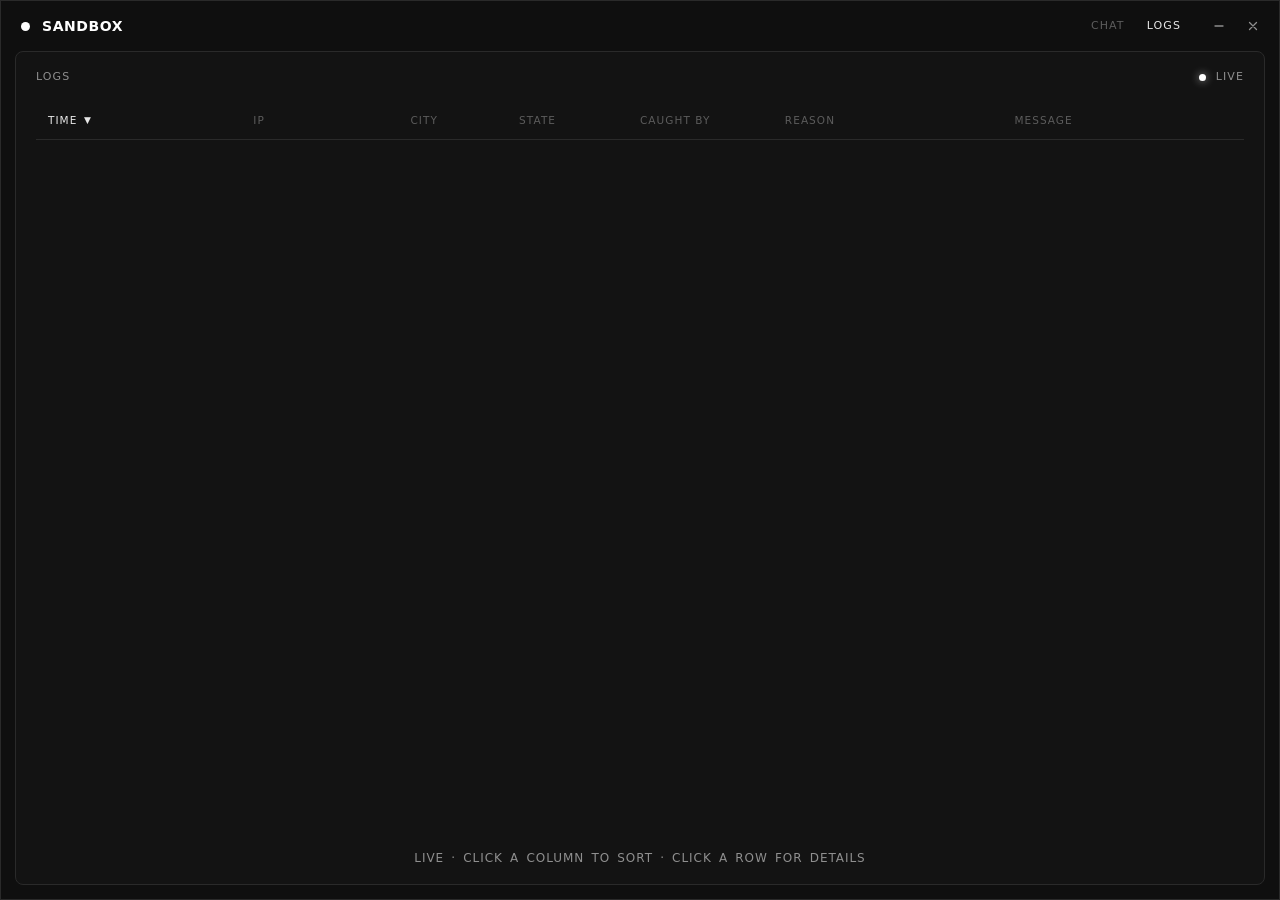
<file: src/web/logs.html>
<!doctype html>
<html lang="en">
<head>
  <meta charset="utf-8">
  <meta name="viewport" content="width=device-width, initial-scale=1">
  <title>Logs</title>
  <link rel="stylesheet" href="style.css">
</head>
<body>
  <div class="window">
    <header class="titlebar">
      <div class="title pywebview-drag-region">SANDBOX</div>
      <div class="drag-space pywebview-drag-region"></div>
      <nav>
        <a href="index.html">Chat</a>
        <a href="logs.html" class="active">Logs</a>
      </nav>
      <div class="controls">
        <button type="button" data-window="minimize" title="Minimize"><svg viewBox="0 0 12 12"><path d="M2 6h8"/></svg></button>
        <button type="button" data-window="close" title="Close"><svg viewBox="0 0 12 12"><path d="M2.5 2.5l7 7M9.5 2.5l-7 7"/></svg></button>
      </div>
    </header>

    <section class="panel">
      <div class="panel-head">
        <span class="label">Logs</span>
        <span class="status">
          <span class="status-dot on"></span>
          <span id="count" class="label">Live</span>
        </span>
      </div>

      <main class="feed">
        <div class="table-wrap">
          <table class="attempts">
            <colgroup>
              <col class="time"><col class="ip"><col class="city"><col class="state"><col class="stage"><col class="reason"><col class="message">
            </colgroup>
            <thead>
              <tr>
                <th><button type="button" data-sort="time">Time</button></th>
                <th><button type="button" data-sort="ip">IP</button></th>
                <th><button type="button" data-sort="city">City</button></th>
                <th><button type="button" data-sort="state">State</button></th>
                <th><button type="button" data-sort="stage">Caught by</button></th>
                <th><button type="button" data-sort="reason">Reason</button></th>
                <th><button type="button" data-sort="message">Message</button></th>
              </tr>
            </thead>
            <tbody id="rows"></tbody>
          </table>
        </div>
      </main>

      <footer class="panel-foot">Live · Click a column to sort · Click a row for details</footer>
    </section>
  </div>

  <div id="detail" class="modal" hidden>
    <div class="modal-box" role="dialog" aria-modal="true" aria-labelledby="detail-title">
      <div class="modal-head">
        <span id="detail-title" class="label">Incident</span>
        <div class="modal-nav">
          <button type="button" id="detail-prev" class="icon-btn" title="Previous (↑)"><svg viewBox="0 0 12 12"><path d="M3 7.5l3-3 3 3"/></svg></button>
          <button type="button" id="detail-next" class="icon-btn" title="Next (↓)"><svg viewBox="0 0 12 12"><path d="M3 4.5l3 3 3-3"/></svg></button>
          <button type="button" id="detail-close" class="icon-btn" title="Close (Esc)"><svg viewBox="0 0 12 12"><path d="M2.5 2.5l7 7M9.5 2.5l-7 7"/></svg></button>
        </div>
      </div>
      <dl id="detail-fields" class="fields"></dl>
      <div class="label">Message</div>
      <pre id="detail-message" class="full-message"></pre>
      <div class="modal-foot">
        <span id="detail-length" class="meta"></span>
        <button type="button" id="detail-copy" class="btn">Copy message</button>
      </div>
    </div>
  </div>

  <script src="window.js"></script>
  <script src="logs.js"></script>
</body>
</html>
</file>
<file: src/web/style.css>
:root {
  --page: #1a1a1a;
  --window: #0f0f0f;
  --panel: #131313;
  --raised: #1d1d1d;
  --line: #2a2a2a;
  --line-soft: #222222;
  --fg: #e8e8e8;
  --muted: #8f8f8f;
  --faint: #5c5c5c;
  --white: #ffffff;
  --sans: "Segoe UI", system-ui, -apple-system, Roboto, sans-serif;
  --mono: "Cascadia Mono", Consolas, ui-monospace, monospace;
  color-scheme: dark;
}

* { box-sizing: border-box; }

html, body { margin: 0; height: 100%; }

body {
  background: var(--page);
  color: var(--fg);
  font-family: var(--sans);
  font-size: 14px;
  line-height: 1.6;
  -webkit-font-smoothing: antialiased;
}

button, input, textarea { font: inherit; color: inherit; }
a { color: inherit; }

.label {
  font-size: 11px;
  font-weight: 500;
  letter-spacing: 0.1em;
  text-transform: uppercase;
  color: var(--muted);
}

/* Window */

/* The window fills the whole app frame. It has no OS frame, so it draws its own border. */
.window {
  display: flex;
  flex-direction: column;
  height: 100vh;
  background: var(--window);
  border: 1px solid var(--line);
  overflow: hidden;
}

.titlebar {
  display: flex;
  align-items: center;
  gap: 16px;
  padding: 10px 10px 10px 20px;
  user-select: none;
}

.title {
  display: flex;
  align-items: center;
  gap: 12px;
  padding: 4px 0;
  font-weight: 600;
  letter-spacing: 0.04em;
  color: var(--white);
  cursor: default;
}

/* Empty space in the title bar, so the window can be dragged from anywhere there */
.drag-space {
  flex: 1;
  align-self: stretch;
}

.controls {
  display: flex;
  gap: 2px;
  margin-left: 6px;
}

.controls button {
  display: grid;
  place-items: center;
  width: 32px;
  height: 28px;
  background: none;
  border: none;
  border-radius: 5px;
  color: var(--muted);
  cursor: pointer;
  transition: background 0.15s, color 0.15s;
}

.controls button:hover { background: var(--raised); color: var(--white); }

/* Resize grab areas along the window's edges and corners (added by window.js) */
.resize { position: fixed; z-index: 100; }
.resize-n, .resize-s { left: 10px; right: 10px; height: 5px; cursor: ns-resize; }
.resize-e, .resize-w { top: 10px; bottom: 10px; width: 5px; cursor: ew-resize; }
.resize-n { top: 0; }
.resize-s { bottom: 0; }
.resize-e { right: 0; }
.resize-w { left: 0; }
.resize-ne, .resize-nw, .resize-se, .resize-sw { width: 10px; height: 10px; }
.resize-ne { top: 0; right: 0; cursor: nesw-resize; }
.resize-sw { bottom: 0; left: 0; cursor: nesw-resize; }
.resize-nw { top: 0; left: 0; cursor: nwse-resize; }
.resize-se { bottom: 0; right: 0; cursor: nwse-resize; }

.controls svg {
  width: 12px;
  height: 12px;
  fill: none;
  stroke: currentColor;
  stroke-width: 1.3;
  stroke-linecap: round;
}

.title::before {
  content: "";
  width: 9px;
  height: 9px;
  border-radius: 50%;
  background: var(--white);
}

.titlebar nav {
  display: flex;
  align-items: center;
  gap: 22px;
}

.titlebar nav a,
.link {
  background: none;
  border: none;
  padding: 0;
  cursor: pointer;
  text-decoration: none;
  font-size: 11px;
  font-weight: 500;
  letter-spacing: 0.1em;
  text-transform: uppercase;
  color: var(--faint);
  transition: color 0.15s;
}

.titlebar nav a:hover,
.titlebar nav a.active,
.link:hover { color: var(--fg); }

/* Inner panel */

.panel {
  flex: 1;
  min-height: 0;
  display: flex;
  flex-direction: column;
  margin: 0 14px 14px;
  background: var(--panel);
  border: 1px solid var(--line);
  border-radius: 8px;
}

.panel-head {
  display: flex;
  align-items: center;
  justify-content: space-between;
  gap: 16px;
  padding: 16px 20px 0;
}

.status {
  display: flex;
  align-items: center;
  gap: 10px;
}

.status-dot {
  width: 7px;
  height: 7px;
  border-radius: 50%;
  background: var(--faint);
  transition: background 0.2s;
}

.status-dot.on {
  background: var(--white);
  box-shadow: 0 0 8px rgba(255, 255, 255, 0.6);
  animation: pulse 1.2s infinite ease-in-out;
}

@keyframes pulse {
  0%, 100% { opacity: 1; }
  50% { opacity: 0.35; }
}

.panel-foot {
  padding: 12px 20px 16px;
  text-align: center;
  font-size: 12px;
  letter-spacing: 0.08em;
  text-transform: uppercase;
  color: var(--muted);
  word-spacing: 0.2em;
}

/* Messages */

.messages {
  flex: 1;
  overflow-y: auto;
  padding: 20px 20px 12px;
  scrollbar-width: thin;
  scrollbar-color: var(--line) transparent;
}

.thread {
  max-width: 680px;
  margin: 0 auto;
  display: flex;
  flex-direction: column;
  gap: 24px;
}

.empty {
  display: flex;
  flex-direction: column;
  align-items: center;
  gap: 22px;
  margin-top: 12vh;
  text-align: center;
}

/* Concentric rings, like the power button */
.ring {
  display: grid;
  place-items: center;
  width: 96px;
  height: 96px;
  border-radius: 50%;
  border: 1px solid var(--line);
  background: radial-gradient(circle, #1a1a1a 0%, #141414 70%);
  box-shadow: inset 0 0 0 6px #161616, inset 0 0 0 7px var(--line-soft);
  color: var(--muted);
}

.ring svg { width: 34px; height: 34px; }

.empty .hint {
  font-size: 12px;
  letter-spacing: 0.08em;
  text-transform: uppercase;
  color: var(--muted);
}

.msg { display: flex; flex-direction: column; }
.msg.user { align-items: flex-end; }

.msg.user .body {
  background: var(--raised);
  border: 1px solid var(--line);
  border-radius: 8px;
  padding: 9px 14px;
  max-width: 80%;
  white-space: pre-wrap;
  overflow-wrap: anywhere;
  color: var(--white);
}

.msg.assistant .body {
  max-width: 100%;
  overflow-wrap: anywhere;
  color: #d4d4d4;
}

.msg.assistant .body.plain { white-space: pre-wrap; }

.body > :first-child { margin-top: 0; }
.body > :last-child { margin-bottom: 0; }

.body strong { color: var(--white); }

.body code {
  font-family: var(--mono);
  font-size: 12.5px;
  background: var(--raised);
  border-radius: 4px;
  padding: 1px 5px;
}

.body pre {
  background: #0c0c0c;
  border: 1px solid var(--line);
  border-radius: 6px;
  padding: 12px 14px;
  overflow-x: auto;
}

.body pre code { background: none; padding: 0; }

.body table { border-collapse: collapse; }
.body th, .body td { border: 1px solid var(--line); padding: 4px 10px; }

.body blockquote {
  margin: 0;
  padding-left: 14px;
  border-left: 2px solid var(--line);
  color: var(--muted);
}

.files {
  display: flex;
  flex-wrap: wrap;
  gap: 6px;
  margin-top: 6px;
}

.chip {
  display: inline-flex;
  align-items: center;
  gap: 8px;
  font-family: var(--mono);
  font-size: 11.5px;
  color: var(--muted);
  border: 1px solid var(--line);
  border-radius: 999px;
  padding: 2px 10px;
}

.chip button {
  background: none;
  border: none;
  padding: 0;
  cursor: pointer;
  color: var(--faint);
}

.chip button:hover { color: var(--fg); }

.msg-meta {
  display: flex;
  gap: 12px;
  margin-top: 4px;
  font-size: 11px;
  letter-spacing: 0.08em;
  text-transform: uppercase;
  color: var(--faint);
}

.msg-meta .link { font-size: 11px; opacity: 0; transition: opacity 0.15s, color 0.15s; }
.msg:hover .msg-meta .link,
.msg-meta .link:focus-visible { opacity: 1; }

@media (hover: none) {
  .msg-meta .link { opacity: 1; }
}

/* Editing */

.edit-box {
  width: 100%;
  min-height: 80px;
  padding: 10px 12px;
  background: #0c0c0c;
  border: 1px solid var(--muted);
  border-radius: 8px;
  outline: none;
  resize: vertical;
}

.msg.user .edit-box { max-width: 80%; }

.edit-actions { display: flex; gap: 8px; margin-top: 8px; }

.edit-error {
  margin-top: 6px;
  font-size: 12px;
  color: var(--muted);
}

/* Buttons */

.btn {
  border: 1px solid var(--line);
  border-radius: 999px;
  background: var(--raised);
  padding: 5px 16px;
  font-size: 11px;
  font-weight: 500;
  letter-spacing: 0.1em;
  text-transform: uppercase;
  cursor: pointer;
  transition: border-color 0.15s, color 0.15s;
}

.btn:hover { border-color: var(--muted); }

.btn.primary {
  background: var(--fg);
  border-color: var(--fg);
  color: #0f0f0f;
}

.btn:disabled { opacity: 0.4; cursor: default; }

/* Round outlined buttons in the composer */
.round {
  display: grid;
  place-items: center;
  flex: none;
  width: 36px;
  height: 36px;
  border-radius: 50%;
  border: 1px solid var(--line);
  background: radial-gradient(circle, #1c1c1c 0%, #151515 75%);
  color: var(--muted);
  cursor: pointer;
  transition: border-color 0.15s, color 0.15s;
}

.round:hover { border-color: var(--muted); color: var(--fg); }
.round:disabled { opacity: 0.4; cursor: default; }
.round svg { width: 16px; height: 16px; }

/* Thinking indicator */

.thinking { display: flex; gap: 6px; padding: 8px 0; }

.thinking span {
  width: 6px;
  height: 6px;
  border-radius: 50%;
  background: var(--fg);
  animation: blink 1.2s infinite ease-in-out;
}

.thinking span:nth-child(2) { animation-delay: 0.2s; }
.thinking span:nth-child(3) { animation-delay: 0.4s; }

@keyframes blink {
  0%, 80%, 100% { opacity: 0.15; }
  40% { opacity: 1; }
}

/* Composer */

.composer { padding: 4px 20px 0; }

.composer-inner {
  max-width: 680px;
  margin: 0 auto;
  background: #0c0c0c;
  border: 1px solid var(--line);
  border-radius: 23px;
  transition: border-color 0.15s;
}

.composer-inner:focus-within { border-color: #3d3d3d; }

.composer .files { margin: 0; padding: 10px 16px 0; }
.composer .files:empty { display: none; }

.composer-row {
  display: flex;
  align-items: flex-end;
  gap: 10px;
  padding: 5px;
}

#input {
  flex: 1;
  border: none;
  outline: none;
  background: transparent;
  resize: none;
  padding: 7px 2px;
  max-height: 160px;
  color: var(--white);
}

#input::placeholder {
  color: var(--faint);
  letter-spacing: 0.04em;
}

/* Logs */

.feed {
  flex: 1;
  overflow-y: auto;
  padding: 16px 20px 20px;
  scrollbar-width: thin;
  scrollbar-color: var(--line) transparent;
}

.table-wrap { overflow-x: auto; }

/* Columns get fixed shares of the width so the table fits the window; anything cut off
   is in the detail view. Below 760px it scrolls sideways instead of squeezing further. */
table.attempts {
  width: 100%;
  min-width: 760px;
  table-layout: fixed;
  border-collapse: collapse;
  font-size: 13px;
}

.attempts col.time { width: 17%; }
.attempts col.ip { width: 13%; }
.attempts col.city { width: 9%; }
.attempts col.state { width: 10%; }
.attempts col.stage { width: 12%; }
.attempts col.reason { width: 19%; }
.attempts col.message { width: 20%; }

.attempts th {
  text-align: left;
  padding: 0;
  border-bottom: 1px solid var(--line);
  white-space: nowrap;
}

/* Column headers are sort buttons */
.attempts th button {
  display: flex;
  align-items: center;
  gap: 6px;
  width: 100%;
  padding: 10px 12px;
  background: none;
  border: none;
  cursor: pointer;
  font-size: 10.5px;
  font-weight: 500;
  letter-spacing: 0.1em;
  text-transform: uppercase;
  color: var(--faint);
  transition: color 0.15s;
}

.attempts th button:hover,
.attempts th button.active { color: var(--fg); }

.attempts th button::after {
  content: "";
  width: 8px;
  font-size: 9px;
  letter-spacing: 0;
}

.attempts th button[data-dir="asc"]::after { content: "▲"; }
.attempts th button[data-dir="desc"]::after { content: "▼"; }

.attempts td {
  padding: 11px 12px;
  border-bottom: 1px solid var(--line-soft);
  vertical-align: top;
  color: #d4d4d4;
}

.attempts td.mono {
  font-variant-numeric: tabular-nums;
  font-size: 12.5px;
  color: var(--muted);
  white-space: nowrap;
}

.attempts td.excerpt { color: var(--muted); }
.attempts td.empty-row { color: var(--faint); text-align: center; padding: 40px 12px; border: none; }

.attempts tr.new td { animation: flash 1.5s ease-out; }

/* Long text is cut to a few lines in the table; the full thing is in the detail view */
.attempts td > div {
  display: -webkit-box;
  -webkit-box-orient: vertical;
  -webkit-line-clamp: 3;
  overflow: hidden;
  overflow-wrap: break-word;
}

/* Only the free-text columns may break mid-word (for things like long encoded strings) */
.attempts td.reason > div,
.attempts td.excerpt > div { overflow-wrap: anywhere; }
.attempts td.excerpt > div { -webkit-line-clamp: 2; }
.attempts td.mono > div,
.attempts td.place > div { display: block; white-space: nowrap; text-overflow: ellipsis; }

.attempts tbody tr { cursor: pointer; outline: none; }
.attempts tbody tr:hover td,
.attempts tbody tr:focus-visible td { background: var(--raised); }
.attempts tbody tr:has(.empty-row) { cursor: default; }
.attempts tbody tr:has(.empty-row):hover td { background: none; }

/* Detail view for one log entry */

.modal {
  position: fixed;
  inset: 0;
  z-index: 50;
  display: grid;
  place-items: center;
  padding: 48px 24px 24px;
  background: rgba(0, 0, 0, 0.6);
}

.modal[hidden] { display: none; }

.modal-box {
  display: flex;
  flex-direction: column;
  gap: 14px;
  width: min(760px, 100%);
  max-height: calc(100vh - 72px);
  padding: 18px 20px 20px;
  background: var(--panel);
  border: 1px solid var(--line);
  border-radius: 8px;
  box-shadow: 0 20px 60px rgba(0, 0, 0, 0.6);
}

.modal-head {
  display: flex;
  align-items: center;
  justify-content: space-between;
}

.modal-nav { display: flex; gap: 2px; }

.icon-btn {
  display: grid;
  place-items: center;
  width: 30px;
  height: 28px;
  background: none;
  border: none;
  border-radius: 5px;
  color: var(--muted);
  cursor: pointer;
  transition: background 0.15s, color 0.15s;
}

.icon-btn:hover:not(:disabled) { background: var(--raised); color: var(--white); }
.icon-btn:disabled { opacity: 0.3; cursor: default; }

.icon-btn svg {
  width: 12px;
  height: 12px;
  fill: none;
  stroke: currentColor;
  stroke-width: 1.3;
  stroke-linecap: round;
  stroke-linejoin: round;
}

.fields {
  display: grid;
  grid-template-columns: max-content 1fr;
  gap: 6px 20px;
  margin: 0;
  font-size: 13px;
}

.fields dt {
  font-size: 10.5px;
  font-weight: 500;
  letter-spacing: 0.1em;
  text-transform: uppercase;
  color: var(--faint);
  padding-top: 2px;
}

.fields dd {
  margin: 0;
  color: #d4d4d4;
  overflow-wrap: anywhere;
}

.full-message {
  flex: 1 1 auto;
  min-height: 80px;
  margin: 0;
  padding: 12px 14px;
  overflow: auto;
  background: #0c0c0c;
  border: 1px solid var(--line);
  border-radius: 6px;
  font-family: var(--mono);
  font-size: 12.5px;
  line-height: 1.6;
  color: var(--fg);
  white-space: pre-wrap;
  overflow-wrap: anywhere;
  user-select: text;
  scrollbar-width: thin;
  scrollbar-color: var(--line) transparent;
}

.meta {
  font-family: var(--mono);
  font-size: 12px;
  color: var(--muted);
}

.modal-foot {
  display: flex;
  align-items: center;
  justify-content: space-between;
  gap: 12px;
}

@keyframes flash {
  from { background: #262626; }
  to { background: transparent; }
}

@media (max-width: 640px) {
  .titlebar { padding-left: 16px; }
  .titlebar nav { gap: 16px; }
  .panel { margin: 0 8px 8px; }
  .panel-head, .messages, .composer, .feed { padding-left: 14px; padding-right: 14px; }
  .msg.user .body, .msg.user .edit-box { max-width: 90%; }
}
</file>
